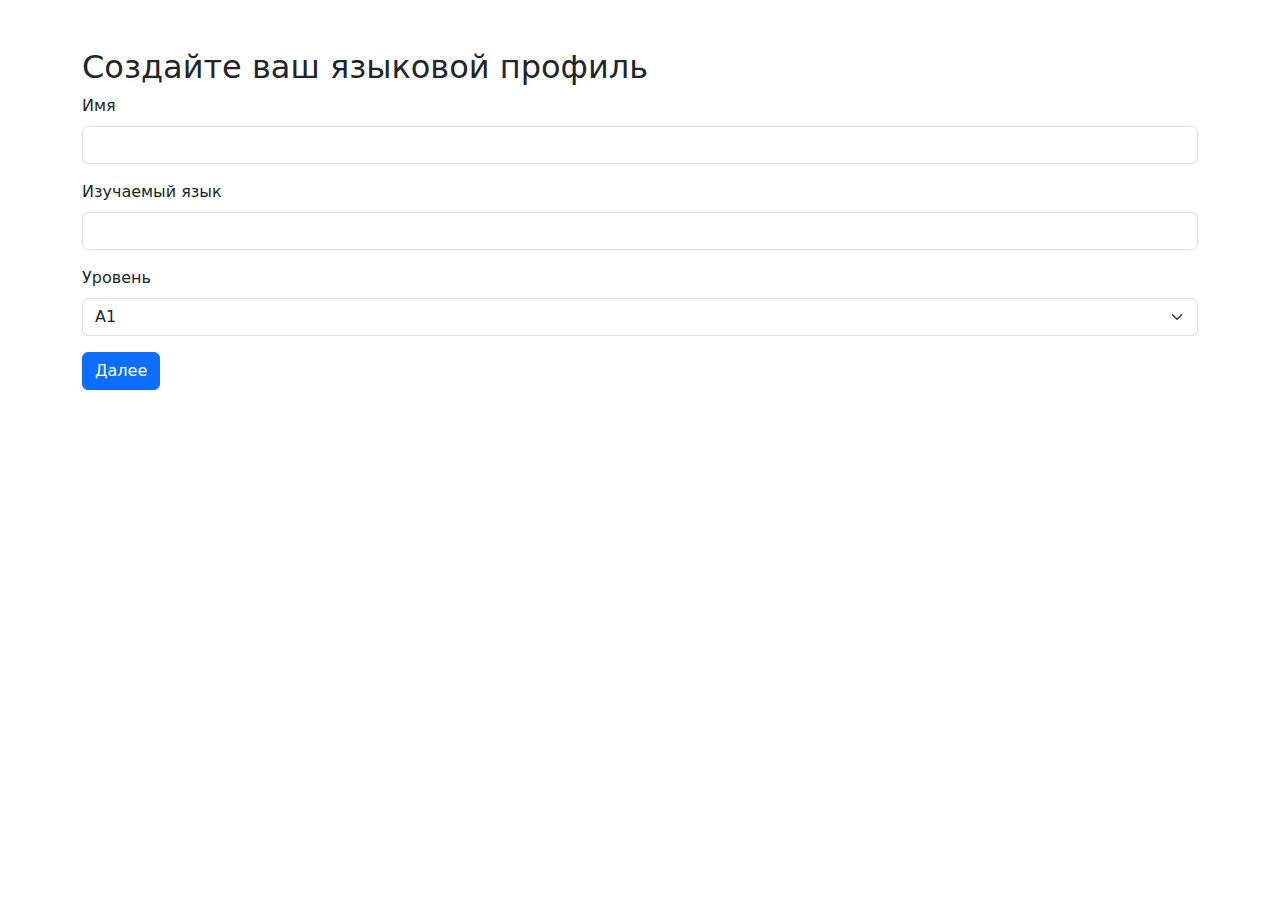
<file: web_app/templates/index.html>
<!DOCTYPE html>
<html lang="ru">
<head>
  <meta charset="UTF-8">
  <title>Языковой профиль</title>
  <link rel="stylesheet" href="https://cdn.jsdelivr.net/npm/bootstrap@5.3.0/dist/css/bootstrap.min.css">
</head>
<body>
<div class="container mt-5">
  <h2>Создайте ваш языковой профиль</h2>
  <form action="{{ url_for('set_profile') }}" method="post">
    <div class="mb-3">
      <label class="form-label">Имя</label>
      <input type="text" class="form-control" name="name" required>
    </div>
    <div class="mb-3">
      <label class="form-label">Изучаемый язык</label>
      <input type="text" class="form-control" name="language" required>
    </div>
    <div class="mb-3">
      <label class="form-label">Уровень</label>
      <select class="form-select" name="level" required>
        <option value="A1">A1</option>
        <option value="A2">A2</option>
        <option value="B1">B1</option>
        <option value="B2">B2</option>
        <option value="C1">C1</option>
        <option value="C2">C2</option>
      </select>
    </div>
    <button type="submit" class="btn btn-primary">Далее</button>
  </form>
</div>
</body>
</html>
</file>
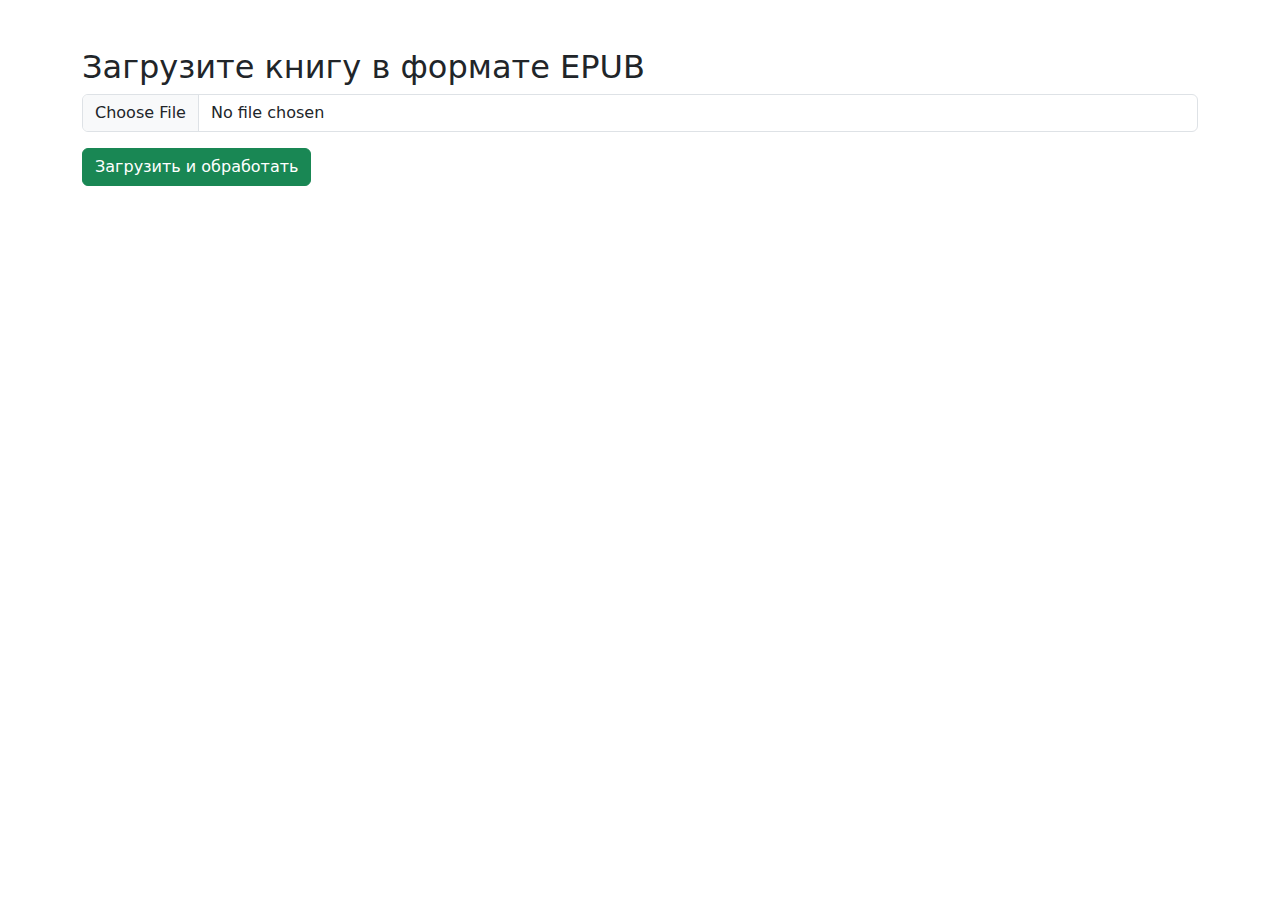
<file: web_app/templates/upload.html>
<!DOCTYPE html>
<html lang="ru">
<head>
  <meta charset="UTF-8">
  <title>Загрузка EPUB</title>
  <link rel="stylesheet" href="https://cdn.jsdelivr.net/npm/bootstrap@5.3.0/dist/css/bootstrap.min.css">
</head>
<body>
<div class="container mt-5">
  <h2>Загрузите книгу в формате EPUB</h2>
  <form action="{{ url_for('upload_file', user_id=user_id) }}" method="post" enctype="multipart/form-data">
    <div class="mb-3">
      <input type="file" class="form-control" name="file" accept=".epub" required>
    </div>
    <button type="submit" class="btn btn-success">Загрузить и обработать</button>
  </form>
</div>
</body>
</html>
</file>
